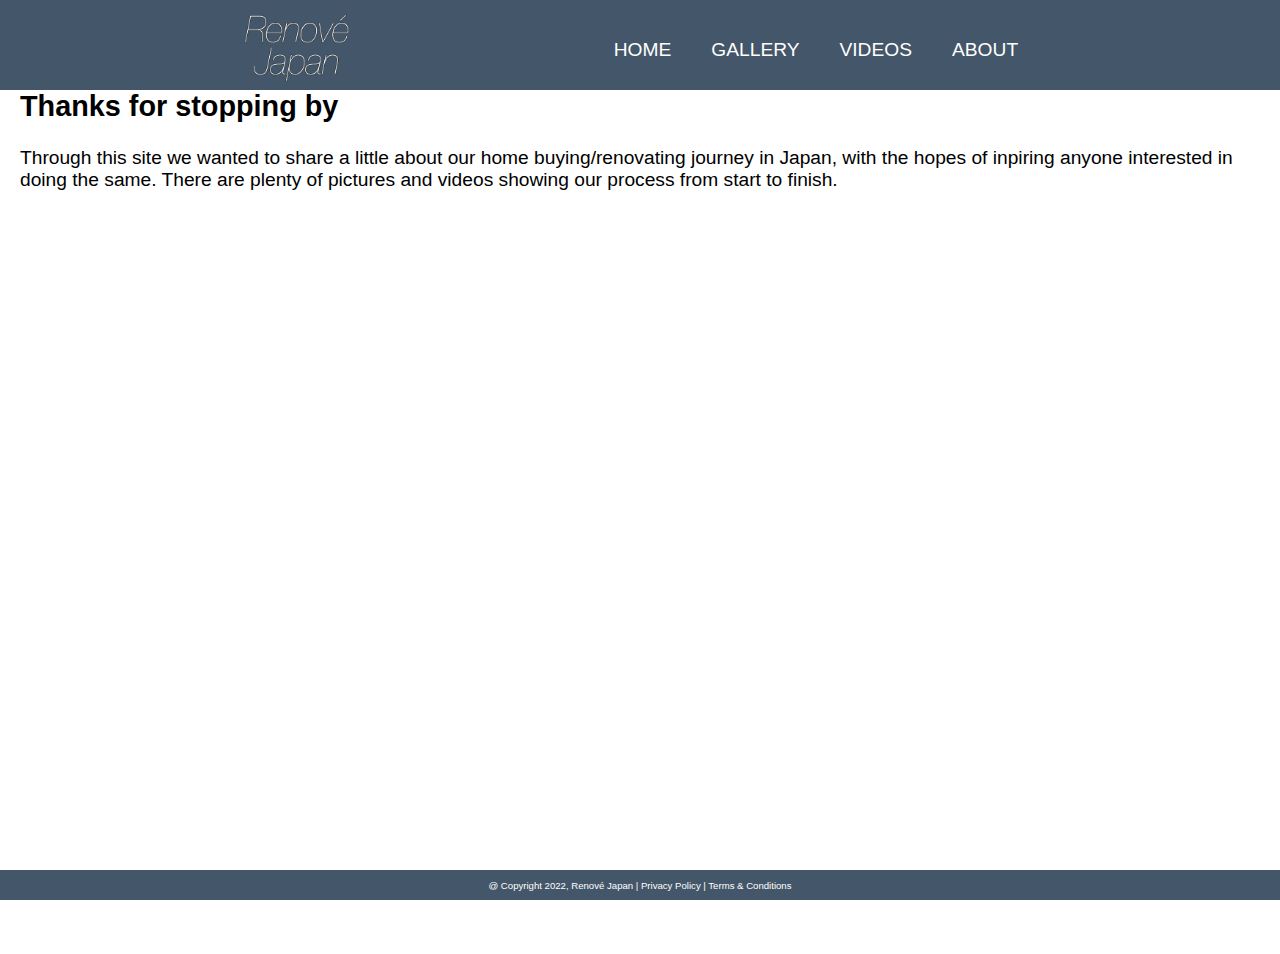
<file: pages/about.html>
<!DOCTYPE html>
<html lang="en">
    <head>
        <meta charset="UTF-8">
        <meta name="viewport" content="width=device-width, initial-scale=1.0">
        <meta http-equiv="X-UA-Compatible" content="ie=edge">
        <link rel="stylesheet" href="../CSS/styles.css">
        <link >
        <title>Renové Japan</title>
    </head>
    <body>
        <header id="header">
            <a href="../index.html"><img id="header-img" class="" src="../IMGs/RJ_Logo.png" alt="Renove Japan"></a>
            <input class="side-menu" type="checkbox" id="side-menu"/>
            <label class="hamb" for="side-menu"><span class="hamb-line"></span></label>
            <nav class="nav">
                <ul class="menu">
                    <a href="../index.html"><li class="menu-item">Home</li></a>
                    <a href="gallery.html"><li class="menu-item">Gallery</li></a>
                    <a href="videos.html"><li class="menu-item">Videos</li></a>
                    <a href="#"><li class="menu-item">About</li></a>
                </ul>
            </nav>
        </header>
        <main>
            <div id="about-section-wrapper">
                <h2>Thanks for stopping by</h2>
                <p>Through this site we wanted to share a little about our home buying/renovating journey in Japan, with the hopes of inpiring anyone interested in doing the same. There are plenty of pictures and videos showing our process from start to finish. </p>
                <p></p>
            </div>
        </main>
            <footer>
                <div id="footer">
                    <p>@ Copyright 2022, Renové Japan | 
                        <span><a href="./privacy-policy-and-terms.html">Privacy Policy | Terms & Conditions</a></span></p> 
                </div>
            </footer>
        <script src="../JS/script.js"></script>
    </body>
    
</html>
</file>
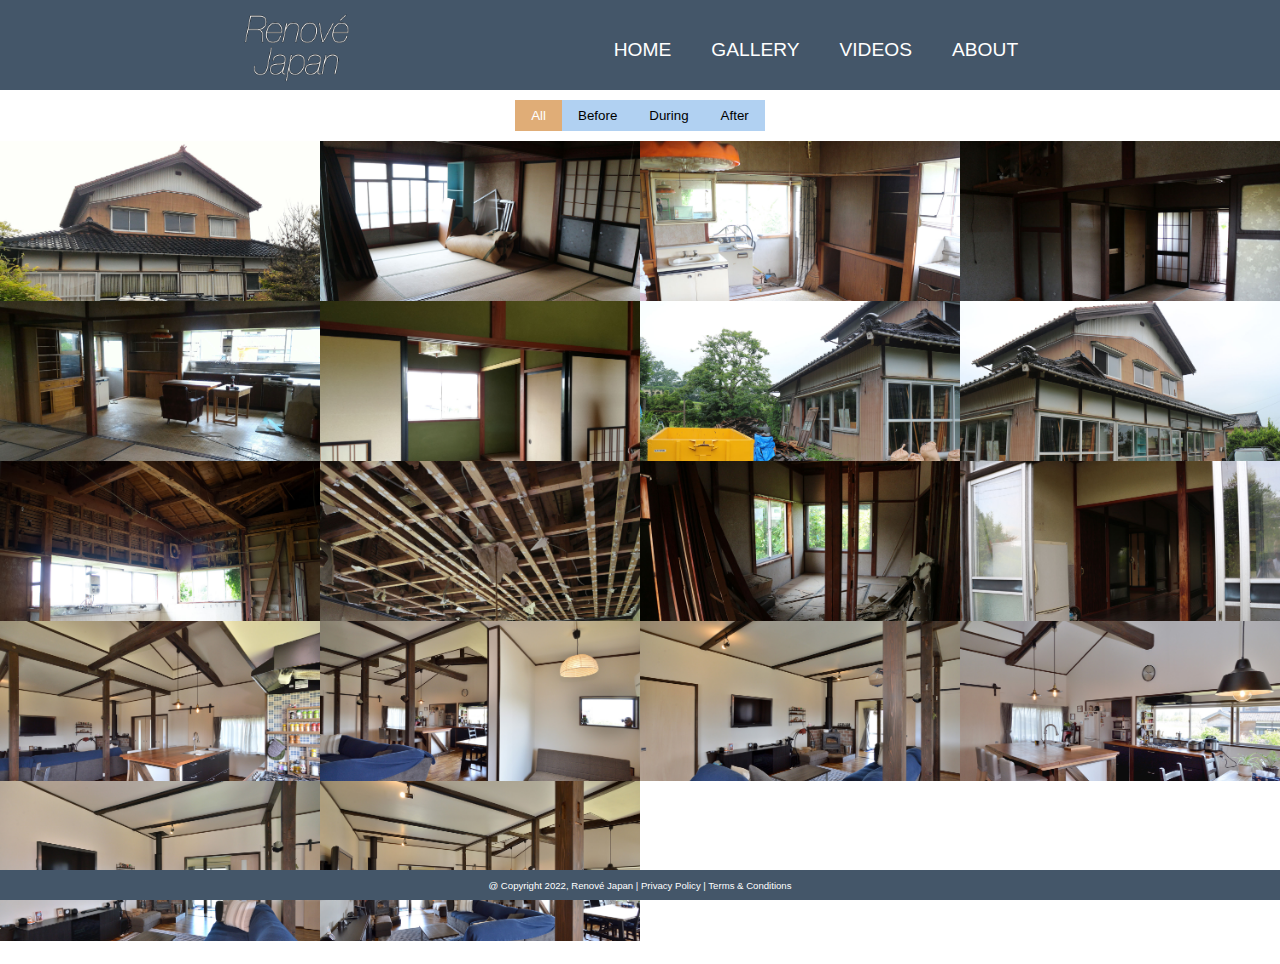
<file: pages/gallery.html>
<!DOCTYPE html>
<html lang="en">
    <head>
        <meta charset="UTF-8">
        <meta name="viewport" content="width=device-width, initial-scale=1.0">
        <meta http-equiv="X-UA-Compatible" content="ie=edge">
        <link rel="stylesheet" href="../CSS/styles.css">
        <link >
        <title>Renové Japan</title>
    </head>
    <body>
        <header id="header">
            <a href="../index.html"><img id="header-img" class="" src="../IMGs/RJ_Logo.png" alt="Renove Japan"></a>
            <input class="side-menu" type="checkbox" id="side-menu"/>
            <label class="hamb" for="side-menu"><span class="hamb-line"></span></label>
            <nav class="nav">
                <ul class="menu">
                    <a href="../index.html"><li class="menu-item">Home</li></a>
                    <a href="#"><li class="menu-item">Gallery</li></a>
                    <a href="videos.html"><li class="menu-item">Videos</li></a>
                    <a href="about.html"><li class="menu-item">About</li></a>
                </ul>
            </nav>
        </header>
        <main>
            <!-- Portfolio Gallery Buttons -->
            <div id="myBtnContainerWrapper">
                <div id="myBtnContainer">
                    <button class="btn active" onclick="filterSelection('all')">All</button>
                    <button class="btn" onclick="filterSelection('before')">Before</button>
                    <button class="btn" onclick="filterSelection('during')">During</button>
                    <button class="btn" onclick="filterSelection('after')">After</button>
                </div>
            </div>
              <!-- Portfolio Gallery -->
            <div class="row">
                <div class="column before">
                    <div class="content">
                        <img src="../IMGs/rj-horiz-before_0022_Before-Front3.jpg" onclick="openModal();currentSlide(1)" alt="before" style="width:100%">
                        
                    </div>
                </div>
                <div class="column before">
                    <div class="content">
                        <img src="../IMGs/rj-horiz-before_0000.jpg" onclick="openModal();currentSlide(2)" alt="before" style="width:100%">
                        
                    </div>
                </div>
                <div class="column before">
                    <div class="content">
                        <img src="../IMGs/rj-horiz-before_0020_Before-Kitchen.jpg" onclick="openModal();currentSlide(3)" alt="before" style="width:100%">
                        
                    </div>
                </div>
                
                <div class="column before">
                    <div class="content">
                            <img src="../IMGs/rj-horiz-before_0019_Before-Living.jpg" onclick="openModal();currentSlide(4)" alt="before" style="width:100%">
                        
                    </div>
                </div>
                <div class="column before">
                    <div class="content">
                        <img src="../IMGs/rj-horiz-before_0007_P_20170709_132927.jpg" onclick="openModal();currentSlide(5)" alt="before" style="width:100%">
                        
                    </div>
                </div>
                <div class="column before">
                    <div class="content">
                        <img src="../IMGs/rj-horiz-before_0021_Before-GuestBed2.jpg" onclick="openModal();currentSlide(6)" alt="before" style="width:100%">
                        
                    </div>
                </div>
            
                <div class="column during">
                    <div class="content">
                        <img src="../IMGs/rj-horiz-during_0001_IMG_4604.jpg" onclick="openModal();currentSlide(7)" alt="during" style="width:100%">
                        
                    </div>
                </div>
                <div class="column during">
                    <div class="content">
                        <img src="../IMGs/rj-horiz-during_0002_IMG_4603.jpg" onclick="openModal();currentSlide(8)" alt="during" style="width:100%">
                        
                    </div>
                </div>
                <div class="column during">
                    <div class="content">
                        <img src="../IMGs/rj-horiz-during_0000_IMG_4606.jpg" onclick="openModal();currentSlide(9)" alt="during" style="width:100%">
                        
                    </div>
                </div>
                <div class="column during">
                    <div class="content">
                        <img src="../IMGs/rj-horiz-during_0012_IMG_4584.jpg" onclick="openModal();currentSlide(10)" alt="during" style="width:100%">
                        
                    </div>
                </div>
                <div class="column during">
                    <div class="content">
                        <img src="../IMGs/rj-horiz-during_0026_IMG_4548.jpg" onclick="openModal();currentSlide(11)" alt="during" style="width:100%">
                        
                    </div>
                </div>
                <div class="column during">
                    <div class="content">
                        <img src="../IMGs/rj-horiz-during_0031_IMG_4536.jpg" onclick="openModal();currentSlide(12)" alt="during" style="width:100%">
                    
                    </div>
                </div>
                
                <div class="column after">
                    <div class="content">
                        <img src="../IMGs/rj-horiz-after-002.jpg" onclick="openModal();currentSlide(13)" alt="after" style="width:100%">
                        
                    </div>
                </div>
                <div class="column after">
                    <div class="content">
                        <img src="../IMGs/rj-horiz-after-001.jpg" onclick="openModal();currentSlide(14)" alt="after" style="width:100%">
                        
                    </div>
                </div>
                <div class="column after">
                    <div class="content">
                        <img src="../IMGs/rj-horiz-after-003.jpg" onclick="openModal();currentSlide(15)" alt="after" style="width:100%">
                        
                    </div>
                </div>
            
                <div class="column after">
                    <div class="content">
                        <img src="../IMGs/rj-horiz-after-005.jpg" onclick="openModal();currentSlide(16)" alt="after" style="width:100%">
                    
                    </div>
                </div>
                <div class="column after">
                    <div class="content">
                        <img src="../IMGs/rj-horiz-after-004.jpg" onclick="openModal();currentSlide(17)" alt="after" style="width:100%">
                    
                    </div>
                </div>
                <div class="column after">
                    <div class="content">
                        <img src="../IMGs/rj-horiz-after-010.jpg" onclick="openModal();currentSlide(18)" alt="after" style="width:100%">
                    
                    </div>
                </div>
            </div>
            <!-- END GRID -->
            <div id="myModal" class="modal">
                <span class="close cursor" onclick="closeModal()">&times;</span>
                <div class="modal-content">
                    <div class="mySlides">
                        <img src="../IMGs/rj-horiz-before_0022_Before-Front3.jpg">
                    </div>
                    <div class="mySlides">
                        <img src="../IMGs/rj-horiz-before_0000.jpg">
                    </div>
                    <div class="mySlides">
                        <img src="../IMGs/rj-horiz-before_0020_Before-Kitchen.jpg">
                    </div>
                    <div class="mySlides">
                        <img src="../IMGs/rj-horiz-before_0019_Before-Living.jpg">
                    </div>
                    <div class="mySlides">
                        <img src="../IMGs/rj-horiz-before_0007_P_20170709_132927.jpg">
                    </div>
                    <div class="mySlides">
                        <img src="../IMGs/rj-horiz-before_0021_Before-GuestBed2.jpg">
                    </div>
                    <div class="mySlides">
                        <img src="../IMGs/rj-horiz-during_0001_IMG_4604.jpg">
                    </div>
                    <div class="mySlides">
                        <img src="../IMGs/rj-horiz-during_0002_IMG_4603.jpg">
                    </div>
                    <div class="mySlides">
                        <img src="../IMGs/rj-horiz-during_0000_IMG_4606.jpg">
                    </div>
                    <div class="mySlides">
                        <img src="../IMGs/rj-horiz-during_0012_IMG_4584.jpg">
                    </div>
                    <div class="mySlides">
                        <img src="../IMGs/rj-horiz-during_0026_IMG_4548.jpg">
                    </div>
                    <div class="mySlides">
                        <img src="../IMGs/rj-horiz-during_0031_IMG_4536.jpg">
                    </div>
                    <div class="mySlides">
                        <img src="../IMGs/rj-horiz-after-002.jpg">
                    </div>
                    <div class="mySlides">
                        <img src="../IMGs/rj-horiz-after-001.jpg">
                    </div>
                    <div class="mySlides">
                        <img src="../IMGs/rj-horiz-after-003.jpg">
                    </div>
                    <div class="mySlides">
                        <img src="../IMGs/rj-horiz-after-005.jpg">
                    </div>
                    <div class="mySlides">
                        <img src="../IMGs/rj-horiz-after-004.jpg">
                    </div>
                    <div class="mySlides">
                        <img src="../IMGs/rj-horiz-after-010.jpg">
                    </div>
                    <a class="prev" onclick="plusSlides(-1)">&#10094;</a>
                    <a class="next" onclick="plusSlides(1)">&#10095;</a>
                </div>
            </div>
        </main>
            <footer>
                <div id="footer">
                    <p>@ Copyright 2022, Renové Japan | 
                        <span><a href="./privacy-policy-and-terms.html">Privacy Policy | Terms & Conditions</a></span></p> 
                    </div>
                </footer>
        <script src="../JS/script.js"></script>
    </body>
</html>
</file>
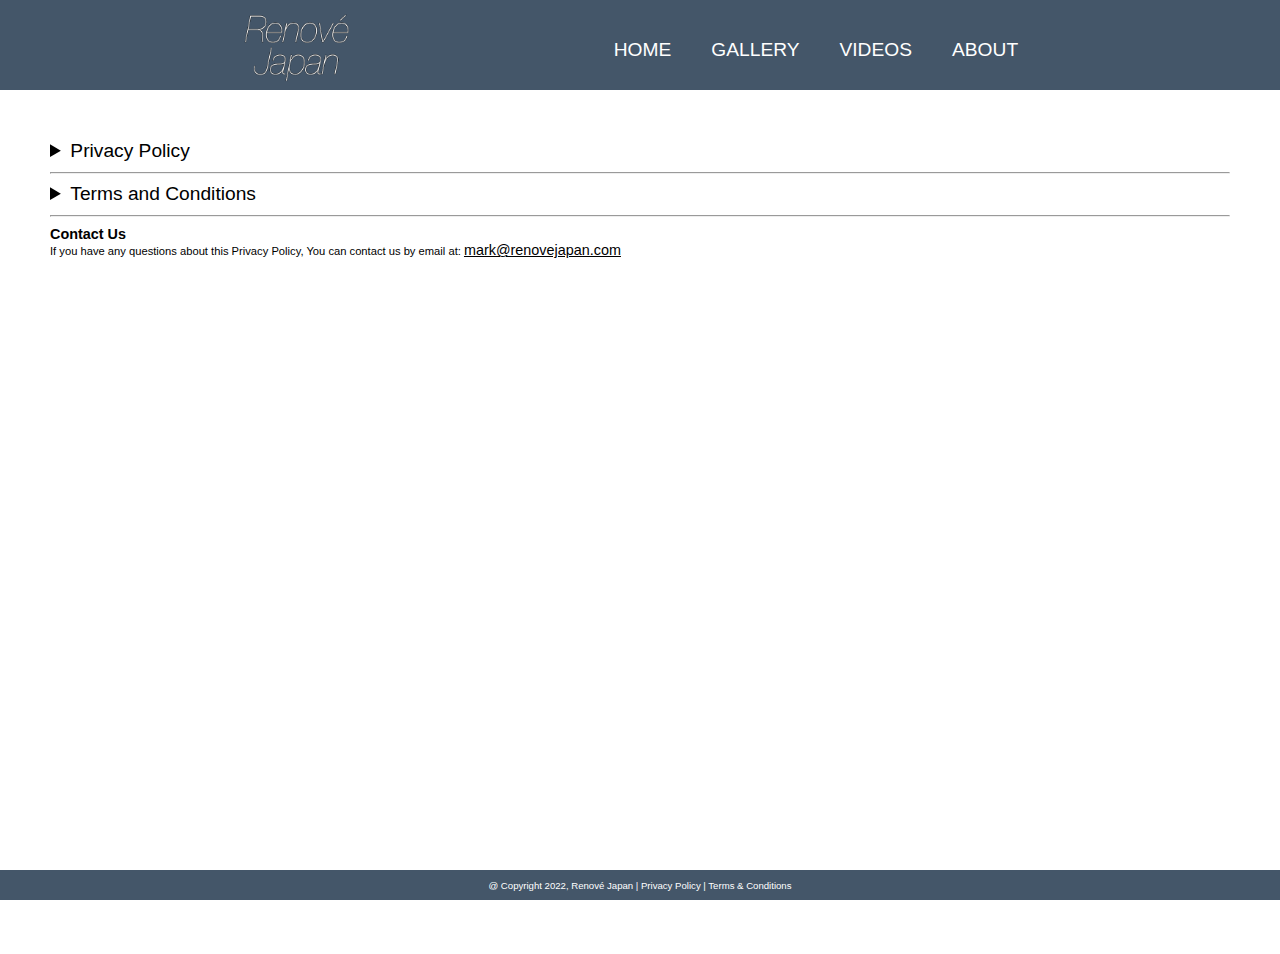
<file: pages/privacy-policy-and-terms.html>
<!DOCTYPE html>
<html lang="en">
    <head>
        <meta charset="UTF-8">
        <meta name="viewport" content="width=device-width, initial-scale=1.0">
        <meta http-equiv="X-UA-Compatible" content="ie=edge">
        <link rel="stylesheet" href="../CSS/styles.css">
        <link >
        <title>Renové Japan</title>
    </head>
    <body>
        <header id="header">
            <a href="../index.html"><img id="header-img" class="" src="../IMGs/RJ_Logo.png" alt="Renove Japan"></a>
            <input class="side-menu" type="checkbox" id="side-menu"/>
            <label class="hamb" for="side-menu"><span class="hamb-line"></span></label>
            <nav class="nav">
                <ul class="menu">
                    <a href="../index.html"><li class="menu-item">Home</li></a>
                    <a href="gallery.html"><li class="menu-item">Gallery</li></a>
                    <a href="videos.html"><li class="menu-item">Videos</li></a>
                    <a href="#"><li class="menu-item">About</li></a>
                </ul>
            </nav>
        </header>
        <main>
            <div class="privacy-terms">
                <details>
                    <summary>Privacy Policy</summary>
                    <p>Last updated: September 30, 2022</p>
                    <p>This Privacy Policy describes Our policies and procedures on the collection, use and disclosure of Your information when You use the Service and tells You about Your privacy rights and how the law protects You.</p>
                    <p>We use Your Personal data to provide and improve the Service. By using the Service, You agree to the collection and use of information in accordance with this Privacy Policy.
                    <h1>Interpretation and Definitions</h1>
                    <h2>Interpretation</h2>
                    <p>The words of which the initial letter is capitalized have meanings defined under the following conditions. The following definitions shall have the same meaning regardless of whether they appear in singular or in plural.</p>
                    <h2>Definitions</h2>
                    <p>For the purposes of this Privacy Policy:</p>
                    <ul>
                    <li>
                    <p><strong>Account</strong> means a unique account created for You to access our Service or parts of our Service.</p>
                    </li>
                    <li>
                    <p><strong>Company</strong> (referred to as either &quot;the Company&quot;, &quot;We&quot;, &quot;Us&quot; or &quot;Our&quot; in this Agreement) refers to Renové Japan.</p>
                    </li>
                    <li>
                    <p><strong>Cookies</strong> are small files that are placed on Your computer, mobile device or any other device by a website, containing the details of Your browsing history on that website among its many uses.</p>
                    </li>
                    <li>
                    <p><strong>Country</strong> refers to: Japan</p>
                    </li>
                    <li>
                    <p><strong>Device</strong> means any device that can access the Service such as a computer, a cellphone or a digital tablet.</p>
                    </li>
                    <li>
                    <p><strong>Personal Data</strong> is any information that relates to an identified or identifiable individual.</p>
                    </li>
                    <li>
                    <p><strong>Service</strong> refers to the Website.</p>
                    </li>
                    <li>
                    <p><strong>Service Provider</strong> means any natural or legal person who processes the data on behalf of the Company. It refers to third-party companies or individuals employed by the Company to facilitate the Service, to provide the Service on behalf of the Company, to perform services related to the Service or to assist the Company in analyzing how the Service is used.</p>
                    </li>
                    <li>
                    <p><strong>Usage Data</strong> refers to data collected automatically, either generated by the use of the Service or from the Service infrastructure itself (for example, the duration of a page visit).</p>
                    </li>
                    <li>
                    <p><strong>Website</strong> refers to Renové Japan, accessible from <a href="https://www.renovejapan.com" rel="external nofollow noopener" target="_blank">https://www.renovejapan.com</a></p>
                    </li>
                    <li>
                    <p><strong>You</strong> means the individual accessing or using the Service, or the company, or other legal entity on behalf of which such individual is accessing or using the Service, as applicable.</p>
                    </li>
                    </ul>
                    <h1>Collecting and Using Your Personal Data</h1>
                    <h2>Types of Data Collected</h2>
                    <h3>Personal Data</h3>
                    <p>While using Our Service, We may ask You to provide Us with certain personally identifiable information that can be used to contact or identify You. Personally identifiable information may include, but is not limited to:</p>
                    <ul>
                    <li>Usage Data</li>
                    </ul>
                    <h3>Usage Data</h3>
                    <p>Usage Data is collected automatically when using the Service.</p>
                    <p>Usage Data may include information such as Your Device's Internet Protocol address (e.g. IP address), browser type, browser version, the pages of our Service that You visit, the time and date of Your visit, the time spent on those pages, unique device identifiers and other diagnostic data.</p>
                    <p>When You access the Service by or through a mobile device, We may collect certain information automatically, including, but not limited to, the type of mobile device You use, Your mobile device unique ID, the IP address of Your mobile device, Your mobile operating system, the type of mobile Internet browser You use, unique device identifiers and other diagnostic data.</p>
                    <p>We may also collect information that Your browser sends whenever You visit our Service or when You access the Service by or through a mobile device.</p>
                    <h3>Tracking Technologies and Cookies</h3>
                    <p>We use Cookies and similar tracking technologies to track the activity on Our Service and store certain information. Tracking technologies used are beacons, tags, and scripts to collect and track information and to improve and analyze Our Service. The technologies We use may include:</p>
                    <ul>
                    <li><strong>Cookies or Browser Cookies.</strong> A cookie is a small file placed on Your Device. You can instruct Your browser to refuse all Cookies or to indicate when a Cookie is being sent. However, if You do not accept Cookies, You may not be able to use some parts of our Service. Unless you have adjusted Your browser setting so that it will refuse Cookies, our Service may use Cookies.</li>
                    <li><strong>Web Beacons.</strong> Certain sections of our Service and our emails may contain small electronic files known as web beacons (also referred to as clear gifs, pixel tags, and single-pixel gifs) that permit the Company, for example, to count users who have visited those pages or opened an email and for other related website statistics (for example, recording the popularity of a certain section and verifying system and server integrity).</li>
                    </ul>
                    <p>Cookies can be &quot;Persistent&quot; or &quot;Session&quot; Cookies. Persistent Cookies remain on Your personal computer or mobile device when You go offline, while Session Cookies are deleted as soon as You close Your web browser. Learn more about cookies on the <a href="https://www.privacypolicies.com/blog/privacy-policy-template/#Use_Of_Cookies_Log_Files_And_Tracking" target="_blank">Privacy Policies website</a> article.</p>
                    <p>We use both Session and Persistent Cookies for the purposes set out below:</p>
                    <ul>
                    <li>
                    <p><strong>Necessary / Essential Cookies</strong></p>
                    <p>Type: Session Cookies</p>
                    <p>Administered by: Us</p>
                    <p>Purpose: These Cookies are essential to provide You with services available through the Website and to enable You to use some of its features. They help to authenticate users and prevent fraudulent use of user accounts. Without these Cookies, the services that You have asked for cannot be provided, and We only use these Cookies to provide You with those services.</p>
                    </li>
                    <li>
                    <p><strong>Cookies Policy / Notice Acceptance Cookies</strong></p>
                    <p>Type: Persistent Cookies</p>
                    <p>Administered by: Us</p>
                    <p>Purpose: These Cookies identify if users have accepted the use of cookies on the Website.</p>
                    </li>
                    <li>
                    <p><strong>Functionality Cookies</strong></p>
                    <p>Type: Persistent Cookies</p>
                    <p>Administered by: Us</p>
                    <p>Purpose: These Cookies allow us to remember choices You make when You use the Website, such as remembering your login details or language preference. The purpose of these Cookies is to provide You with a more personal experience and to avoid You having to re-enter your preferences every time You use the Website.</p>
                    </li>
                    </ul>
                    <p>For more information about the cookies we use and your choices regarding cookies, please visit our Cookies Policy or the Cookies section of our Privacy Policy.</p>
                    <h2>Use of Your Personal Data</h2>
                    <p>The Company may use Personal Data for the following purposes:</p>
                    <ul>
                    <li>
                    <p><strong>To provide and maintain our Service</strong>, including to monitor the usage of our Service.</p>
                    </li>
                    <li>
                    <p><strong>To manage Your Account:</strong> to manage Your registration as a user of the Service. The Personal Data You provide can give You access to different functionalities of the Service that are available to You as a registered user.</p>
                    </li>
                    <li>
                    <p><strong>For the performance of a contract:</strong> the development, compliance and undertaking of the purchase contract for the products, items or services You have purchased or of any other contract with Us through the Service.</p>
                    </li>
                    <li>
                    <p><strong>To contact You:</strong> To contact You by email, telephone calls, SMS, or other equivalent forms of electronic communication, such as a mobile application's push notifications regarding updates or informative communications related to the functionalities, products or contracted services, including the security updates, when necessary or reasonable for their implementation.</p>
                    </li>
                    <li>
                    <p><strong>To provide You</strong> with news, special offers and general information about other goods, services and events which we offer that are similar to those that you have already purchased or enquired about unless You have opted not to receive such information.</p>
                    </li>
                    <li>
                    <p><strong>To manage Your requests:</strong> To attend and manage Your requests to Us.</p>
                    </li>
                    <li>
                    <p><strong>For business transfers:</strong> We may use Your information to evaluate or conduct a merger, divestiture, restructuring, reorganization, dissolution, or other sale or transfer of some or all of Our assets, whether as a going concern or as part of bankruptcy, liquidation, or similar proceeding, in which Personal Data held by Us about our Service users is among the assets transferred.</p>
                    </li>
                    <li>
                    <p><strong>For other purposes</strong>: We may use Your information for other purposes, such as data analysis, identifying usage trends, determining the effectiveness of our promotional campaigns and to evaluate and improve our Service, products, services, marketing and your experience.</p>
                    </li>
                    </ul>
                    <p>We may share Your personal information in the following situations:</p>
                    <ul>
                    <li><strong>With Service Providers:</strong> We may share Your personal information with Service Providers to monitor and analyze the use of our Service, to contact You.</li>
                    <li><strong>For business transfers:</strong> We may share or transfer Your personal information in connection with, or during negotiations of, any merger, sale of Company assets, financing, or acquisition of all or a portion of Our business to another company.</li>
                    <li><strong>With Affiliates:</strong> We may share Your information with Our affiliates, in which case we will require those affiliates to honor this Privacy Policy. Affiliates include Our parent company and any other subsidiaries, joint venture partners or other companies that We control or that are under common control with Us.</li>
                    <li><strong>With business partners:</strong> We may share Your information with Our business partners to offer You certain products, services or promotions.</li>
                    <li><strong>With other users:</strong> when You share personal information or otherwise interact in the public areas with other users, such information may be viewed by all users and may be publicly distributed outside.</li>
                    <li><strong>With Your consent</strong>: We may disclose Your personal information for any other purpose with Your consent.</li>
                    </ul>
                    <h2>Retention of Your Personal Data</h2>
                    <p>The Company will retain Your Personal Data only for as long as is necessary for the purposes set out in this Privacy Policy. We will retain and use Your Personal Data to the extent necessary to comply with our legal obligations (for example, if we are required to retain your data to comply with applicable laws), resolve disputes, and enforce our legal agreements and policies.</p>
                    <p>The Company will also retain Usage Data for internal analysis purposes. Usage Data is generally retained for a shorter period of time, except when this data is used to strengthen the security or to improve the functionality of Our Service, or We are legally obligated to retain this data for longer time periods.</p>
                    <h2>Transfer of Your Personal Data</h2>
                    <p>Your information, including Personal Data, is processed at the Company's operating offices and in any other places where the parties involved in the processing are located. It means that this information may be transferred to — and maintained on — computers located outside of Your state, province, country or other governmental jurisdiction where the data protection laws may differ than those from Your jurisdiction.</p>
                    <p>Your consent to this Privacy Policy followed by Your submission of such information represents Your agreement to that transfer.</p>
                    <p>The Company will take all steps reasonably necessary to ensure that Your data is treated securely and in accordance with this Privacy Policy and no transfer of Your Personal Data will take place to an organization or a country unless there are adequate controls in place including the security of Your data and other personal information.</p>
                    <h2>Delete Your Personal Data</h2>
                    <p>You have the right to delete or request that We assist in deleting the Personal Data that We have collected about You.</p>
                    <p>Our Service may give You the ability to delete certain information about You from within the Service.</p>
                    <p>You may update, amend, or delete Your information at any time by signing in to Your Account, if you have one, and visiting the account settings section that allows you to manage Your personal information. You may also contact Us to request access to, correct, or delete any personal information that You have provided to Us.</p>
                    <p>Please note, however, that We may need to retain certain information when we have a legal obligation or lawful basis to do so.</p>
                    <h2>Disclosure of Your Personal Data</h2>
                    <h3>Business Transactions</h3>
                    <p>If the Company is involved in a merger, acquisition or asset sale, Your Personal Data may be transferred. We will provide notice before Your Personal Data is transferred and becomes subject to a different Privacy Policy.</p>
                    <h3>Law enforcement</h3>
                    <p>Under certain circumstances, the Company may be required to disclose Your Personal Data if required to do so by law or in response to valid requests by public authorities (e.g. a court or a government agency).</p>
                    <h3>Other legal requirements</h3>
                    <p>The Company may disclose Your Personal Data in the good faith belief that such action is necessary to:</p>
                    <ul>
                    <li>Comply with a legal obligation</li>
                    <li>Protect and defend the rights or property of the Company</li>
                    <li>Prevent or investigate possible wrongdoing in connection with the Service</li>
                    <li>Protect the personal safety of Users of the Service or the public</li>
                    <li>Protect against legal liability</li>
                    </ul>
                    <h2>Security of Your Personal Data</h2>
                    <p>The security of Your Personal Data is important to Us, but remember that no method of transmission over the Internet, or method of electronic storage is 100% secure. While We strive to use commercially acceptable means to protect Your Personal Data, We cannot guarantee its absolute security.</p>
                    <h1>Children's Privacy</h1>
                    <p>Our Service does not address anyone under the age of 13. We do not knowingly collect personally identifiable information from anyone under the age of 13. If You are a parent or guardian and You are aware that Your child has provided Us with Personal Data, please contact Us. If We become aware that We have collected Personal Data from anyone under the age of 13 without verification of parental consent, We take steps to remove that information from Our servers.</p>
                    <p>If We need to rely on consent as a legal basis for processing Your information and Your country requires consent from a parent, We may require Your parent's consent before We collect and use that information.</p>
                    <h1>Links to Other Websites</h1>
                    <p>Our Service may contain links to other websites that are not operated by Us. If You click on a third party link, You will be directed to that third party's site. We strongly advise You to review the Privacy Policy of every site You visit.</p>
                    <p>We have no control over and assume no responsibility for the content, privacy policies or practices of any third party sites or services.</p>
                    <h1>Changes to this Privacy Policy</h1>
                    <p>We may update Our Privacy Policy from time to time. We will notify You of any changes by posting the new Privacy Policy on this page.</p>
                    <p>We will let You know via email and/or a prominent notice on Our Service, prior to the change becoming effective and update the &quot;Last updated&quot; date at the top of this Privacy Policy.</p>
                    <p>You are advised to review this Privacy Policy periodically for any changes. Changes to this Privacy Policy are effective when they are posted on this page.</p>
                </details>
                <hr>
                <details>
                    <summary>Terms and Conditions</summary>
                    <p>Last updated: September 30, 2022</p>
                    <p>Please read these terms and conditions carefully before using Our Service.</p>
                    <h1>Interpretation and Definitions</h1>
                    <h2>Interpretation</h2>
                    <p>The words of which the initial letter is capitalized have meanings defined under the following conditions. The following definitions shall have the same meaning regardless of whether they appear in singular or in plural.</p>
                    <h2>Definitions</h2>
                    <p>For the purposes of these Terms and Conditions:</p>
                    <ul>
                    <li>
                    <p><strong>Affiliate</strong> means an entity that controls, is controlled by or is under common control with a party, where &quot;control&quot; means ownership of 50% or more of the shares, equity interest or other securities entitled to vote for election of directors or other managing authority.</p>
                    </li>
                    <li>
                    <p><strong>Country</strong> refers to: Japan</p>
                    </li>
                    <li>
                    <p><strong>Company</strong> (referred to as either &quot;the Company&quot;, &quot;We&quot;, &quot;Us&quot; or &quot;Our&quot; in this Agreement) refers to Renové Japan.</p>
                    </li>
                    <li>
                    <p><strong>Device</strong> means any device that can access the Service such as a computer, a cellphone or a digital tablet.</p>
                    </li>
                    <li>
                    <p><strong>Service</strong> refers to the Website.</p>
                    </li>
                    <li>
                    <p><strong>Terms and Conditions</strong> (also referred as &quot;Terms&quot;) mean these Terms and Conditions that form the entire agreement between You and the Company regarding the use of the Service. This Terms and Conditions agreement has been created with the help of the <a href="https://www.privacypolicies.com/terms-conditions-generator/" target="_blank">Terms and Conditions Generator</a>.</p>
                    </li>
                    <li>
                    <p><strong>Third-party Social Media Service</strong> means any services or content (including data, information, products or services) provided by a third-party that may be displayed, included or made available by the Service.</p>
                    </li>
                    <li>
                    <p><strong>Website</strong> refers to Renové Japan, accessible from <a href="https://www.renovejapan.com" rel="external nofollow noopener" target="_blank">https://www.renovejapan.com</a></p>
                    </li>
                    <li>
                    <p><strong>You</strong> means the individual accessing or using the Service, or the company, or other legal entity on behalf of which such individual is accessing or using the Service, as applicable.</p>
                    </li>
                    </ul>
                    <h1>Acknowledgment</h1>
                    <p>These are the Terms and Conditions governing the use of this Service and the agreement that operates between You and the Company. These Terms and Conditions set out the rights and obligations of all users regarding the use of the Service.</p>
                    <p>Your access to and use of the Service is conditioned on Your acceptance of and compliance with these Terms and Conditions. These Terms and Conditions apply to all visitors, users and others who access or use the Service.</p>
                    <p>By accessing or using the Service You agree to be bound by these Terms and Conditions. If You disagree with any part of these Terms and Conditions then You may not access the Service.</p>
                    <p>You represent that you are over the age of 18. The Company does not permit those under 18 to use the Service.</p>
                    <p>Your access to and use of the Service is also conditioned on Your acceptance of and compliance with the Privacy Policy of the Company. Our Privacy Policy describes Our policies and procedures on the collection, use and disclosure of Your personal information when You use the Application or the Website and tells You about Your privacy rights and how the law protects You. Please read Our Privacy Policy carefully before using Our Service.</p>
                    <h1>Links to Other Websites</h1>
                    <p>Our Service may contain links to third-party web sites or services that are not owned or controlled by the Company.</p>
                    <p>The Company has no control over, and assumes no responsibility for, the content, privacy policies, or practices of any third party web sites or services. You further acknowledge and agree that the Company shall not be responsible or liable, directly or indirectly, for any damage or loss caused or alleged to be caused by or in connection with the use of or reliance on any such content, goods or services available on or through any such web sites or services.</p>
                    <p>We strongly advise You to read the terms and conditions and privacy policies of any third-party web sites or services that You visit.</p>
                    <h1>Termination</h1>
                    <p>We may terminate or suspend Your access immediately, without prior notice or liability, for any reason whatsoever, including without limitation if You breach these Terms and Conditions.</p>
                    <p>Upon termination, Your right to use the Service will cease immediately.</p>
                    <h1>Limitation of Liability</h1>
                    <p>Notwithstanding any damages that You might incur, the entire liability of the Company and any of its suppliers under any provision of this Terms and Your exclusive remedy for all of the foregoing shall be limited to the amount actually paid by You through the Service or 100 USD if You haven't purchased anything through the Service.</p>
                    <p>To the maximum extent permitted by applicable law, in no event shall the Company or its suppliers be liable for any special, incidental, indirect, or consequential damages whatsoever (including, but not limited to, damages for loss of profits, loss of data or other information, for business interruption, for personal injury, loss of privacy arising out of or in any way related to the use of or inability to use the Service, third-party software and/or third-party hardware used with the Service, or otherwise in connection with any provision of this Terms), even if the Company or any supplier has been advised of the possibility of such damages and even if the remedy fails of its essential purpose.</p>
                    <p>Some states do not allow the exclusion of implied warranties or limitation of liability for incidental or consequential damages, which means that some of the above limitations may not apply. In these states, each party's liability will be limited to the greatest extent permitted by law.</p>
                    <h1>&quot;AS IS&quot; and &quot;AS AVAILABLE&quot; Disclaimer</h1>
                    <p>The Service is provided to You &quot;AS IS&quot; and &quot;AS AVAILABLE&quot; and with all faults and defects without warranty of any kind. To the maximum extent permitted under applicable law, the Company, on its own behalf and on behalf of its Affiliates and its and their respective licensors and service providers, expressly disclaims all warranties, whether express, implied, statutory or otherwise, with respect to the Service, including all implied warranties of merchantability, fitness for a particular purpose, title and non-infringement, and warranties that may arise out of course of dealing, course of performance, usage or trade practice. Without limitation to the foregoing, the Company provides no warranty or undertaking, and makes no representation of any kind that the Service will meet Your requirements, achieve any intended results, be compatible or work with any other software, applications, systems or services, operate without interruption, meet any performance or reliability standards or be error free or that any errors or defects can or will be corrected.</p>
                    <p>Without limiting the foregoing, neither the Company nor any of the company's provider makes any representation or warranty of any kind, express or implied: (i) as to the operation or availability of the Service, or the information, content, and materials or products included thereon; (ii) that the Service will be uninterrupted or error-free; (iii) as to the accuracy, reliability, or currency of any information or content provided through the Service; or (iv) that the Service, its servers, the content, or e-mails sent from or on behalf of the Company are free of viruses, scripts, trojan horses, worms, malware, timebombs or other harmful components.</p>
                    <p>Some jurisdictions do not allow the exclusion of certain types of warranties or limitations on applicable statutory rights of a consumer, so some or all of the above exclusions and limitations may not apply to You. But in such a case the exclusions and limitations set forth in this section shall be applied to the greatest extent enforceable under applicable law.</p>
                    <h1>Governing Law</h1>
                    <p>The laws of the Country, excluding its conflicts of law rules, shall govern this Terms and Your use of the Service. Your use of the Application may also be subject to other local, state, national, or international laws.</p>
                    <h1>Disputes Resolution</h1>
                    <p>If You have any concern or dispute about the Service, You agree to first try to resolve the dispute informally by contacting the Company.</p>
                    <h1>For European Union (EU) Users</h1>
                    <p>If You are a European Union consumer, you will benefit from any mandatory provisions of the law of the country in which you are resident in.</p>
                    <h1>United States Legal Compliance</h1>
                    <p>You represent and warrant that (i) You are not located in a country that is subject to the United States government embargo, or that has been designated by the United States government as a &quot;terrorist supporting&quot; country, and (ii) You are not listed on any United States government list of prohibited or restricted parties.</p>
                    <h1>Severability and Waiver</h1>
                    <h2>Severability</h2>
                    <p>If any provision of these Terms is held to be unenforceable or invalid, such provision will be changed and interpreted to accomplish the objectives of such provision to the greatest extent possible under applicable law and the remaining provisions will continue in full force and effect.</p>
                    <h2>Waiver</h2>
                    <p>Except as provided herein, the failure to exercise a right or to require performance of an obligation under these Terms shall not effect a party's ability to exercise such right or require such performance at any time thereafter nor shall the waiver of a breach constitute a waiver of any subsequent breach.</p>
                    <h1>Translation Interpretation</h1>
                    <p>These Terms and Conditions may have been translated if We have made them available to You on our Service.
                    You agree that the original English text shall prevail in the case of a dispute.</p>
                    <h1>Changes to These Terms and Conditions</h1>
                    <p>We reserve the right, at Our sole discretion, to modify or replace these Terms at any time. If a revision is material We will make reasonable efforts to provide at least 30 days' notice prior to any new terms taking effect. What constitutes a material change will be determined at Our sole discretion.</p>
                    <p>By continuing to access or use Our Service after those revisions become effective, You agree to be bound by the revised terms. If You do not agree to the new terms, in whole or in part, please stop using the website and the Service.</p>
                </details>
                <hr>
                <h1>Contact Us</h1>
                <p>If you have any questions about this Privacy Policy, You can contact us by email at: <a href="mark@renovejapan.com">mark@renovejapan.com</a>
            </div>
        </main>
            <footer>
                <div id="footer">
                    <p>@ Copyright 2022, Renové Japan | 
                        <span><a href="./privacy-policy-and-terms.html">Privacy Policy | Terms & Conditions</a></span></p> 
                    </div>
                </footer>
        <script src="../JS/script.js"></script>
    </body>
</html>
</file>
<file: CSS/styles.css>
html {
	scroll-behavior: smooth;
}

body {
    width: auto;
    margin:0;
    font-size: 1.2rem;
    font-family:'Franklin Gothic Medium', 'Arial Narrow', Arial, sans-serif;
}

/* Sets height to viewport */
body, html, main{
    height: 96vh;
}

/* Pushes down content to bottom of header */
main {
    margin-top:90px;
}

.section-desc {
    color: #b1d1f2;
}

.section-heading-container {
    display: flex;
    flex-direction: column;
    align-items: center;
    justify-content: center;
}

.section-heading {
    margin:10px auto;
}

.btn-container {
    padding:0;
    display: flex;
    justify-content: center;
}

.btn-container a {
    margin:auto;
    text-decoration: none;
    text-align: center;
}

.section-btns {
    text-transform: uppercase;
    display: block;
    width: 100%;
    margin: 10px 0 0 -15px;
    padding: 10px 15px;
    font-size: 1.2rem;
    background-color: #6f8ba9;
    color:#fff;
    text-decoration: none;
}

.section-btns:hover,
.section-btns:active,
.section-btns:focus {
    color: #e0ad77;
    text-decoration: underline #fff;
    text-underline-offset: .1em
}

/* Header/Nav Layout */
#header {
    width: 100%;
    height: 90px;
    margin: 0;
    padding: 0;
    position: fixed;
    top: 0px;
    display: flex;
    justify-content: space-evenly;
    background-color: #445669;
    color: #FFF;
    transition: 0.2s;
    z-index: 1;
}

#header-img {
    width: 110px;
    height: 75px;
    margin: 10px 0;
    transition: 0.2s;
}

.nav{
    width: 100%;
    height: 90%;
    position: fixed;
    background-color: #445669;
    overflow: hidden;
    margin-top: 4em;
    margin-bottom: 0;
    max-height: 0;
    transition: max-height .5s ease-out;
    z-index: 1;
}

.menu a{
    color: white;
    text-decoration: none;
}

.menu-item {
    display: block;
    width:fit-content;
    text-align: center;
    margin-top: 20px;
    margin-bottom: 20px;
    margin-left: 20px;
    margin-right: 20px;
}

.menu-item:hover,
.menu-item:active,
.menu-item:focus {
    color: #e0ad77;
    box-shadow: 0px 1px 0px 0px #FFF;
 }

ul, li {
    list-style: none;
    padding: 0 1em;
    color: #fff;
    text-transform: uppercase;
}

.menu {
    display: block;
    padding: 0;
}

.hamb{
    cursor: pointer;
    display: flex;
    justify-content: flex-end;
    padding: 40px 20px;
}

.hamb-line {
    background:white;
    display: block;
    height: 2px;
    position: relative;
    width: 24px;

} 

.hamb-line::before,
.hamb-line::after{
    background: white;
    content: '';
    display: block;
    height: 100%;
    position: relative;
    transition: all .2s ease-out;
    width: 100%;
}
.hamb-line::before{
    top: 10px;
}
.hamb-line::after{
    top: -10px;
}

.side-menu {
    display: none;
} /* Hide checkbox */

/* Toggle menu icon */
.side-menu:checked ~ nav{
    max-height: 100%;
    margin-top: 4em;
}
.side-menu:checked ~ .hamb .hamb-line {
    background: transparent;
}
.side-menu:checked ~ .hamb .hamb-line::before {
    transform: rotate(-45deg);
    top:0;
}
.side-menu:checked ~ .hamb .hamb-line::after {
    transform: rotate(45deg);
    top:0;
}

.sticky {
    position: fixed;
    top: 0;
    width: 100%;
}
.sticky + main {
    padding-top: 100px;
}
/* Header/Nav Layout */

/* ---------------------------------------------------------- */

/* ----Homepage Layout---- */

/* Homepage Parallax Sections */
@keyframes animatedBackground {
    from {
      background-position: 0 50%;
    }
    to {
      background-position: 100% 50%;
    }
  }

.parallax1 {
    background: linear-gradient(rgba(32, 32, 32, 0.682), rgba(38, 36, 34, 0.843) ), url('../IMGs/rj-after-living.jpeg');
    height: 100%;
    background-attachment: fixed;
    background-position: center;
    background-repeat: no-repeat;
    background-size: cover;
    animation: animatedBackground 30s linear infinite alternate;
}

.parallax2 {
    background: linear-gradient(rgba(32, 32, 32, 0.682), rgba(38, 36, 34, 0.843) ), url('../IMGs/rj-after-kitchen.jpeg');
    height: 100%;
    background-attachment: fixed;
    background-position: center;
    background-repeat: no-repeat;
    background-size: cover;
    animation: animatedBackground 30s linear infinite alternate;
}

.parallax3 {
    background: linear-gradient(rgba(32, 32, 32, 0.682), rgba(38, 36, 34, 0.843) ), url('../IMGs/rj-after-bedroom.jpeg');
    height: 100%;
    background-attachment: fixed;
    background-position: center;
    background-repeat: no-repeat;
    background-size:cover;
    animation: animatedBackground 30s linear infinite alternate;
}

.parallax-section-flex {
    color: #fff;
    position:relative;
    top: 50%;
    left: 50%;
    transform: translate(-50%, -50%);
    padding-top: 0;
    margin-top: 0;
    z-index: 0;
}

#hero-content {
    text-align: center;
    text-transform: uppercase;
    width:80%;
}
/* /Homepage Parallax Sections */

/* Homepage section arrow links */
.section-arrow-links {
    display: flex;
    flex-direction: column;
    align-items: center;
    justify-content: center;
}

.arrow {
    border: solid #e0ad77;
    border-width: 0 3px 3px 0;
    display: inline-block;
    padding: 10px;
    transition: 1s;
}

.arrow:hover,
.arrow:active,
.arrow:focus {
    border: solid #6f8ba9;
    border-width: 0 3px 3px 0;
    display: inline-block;
    padding: 10px;
}
  
.down {
    transform: rotate(45deg);
    -webkit-transform: rotate(45deg);
}

#gallery-tease-section,
#video-tease-section {
    scroll-margin-top: 90px;
}

@keyframes arrow {
    from {
        transform: rotate(40deg);
        -webkit-transform: rotate(40deg);
    }
    to {
        transform: rotate(50deg);
        -webkit-transform: rotate(50deg);
    }
}

.down:hover {
    animation: arrow .5s linear infinite alternate;
}
/* /Homepage section arrow links */

/* Homepage grid layouts */
.main-grid-layout {
    display: grid;
    grid-template-columns: auto auto;
    grid-template-rows: auto auto;
    
}

.mobile-hidden {
    display: none;
}

.tablet-hidden {
    display: none;
}

.gallery-teaser-img-container,
.video-section-content {
    margin:0px;
    overflow: hidden;
}

.main-grid-layout-img-a {
    -moz-transition: all 5s;
    -webkit-transition: all 5s;
    transition: all 5s;
    z-index: 1;
}

.main-grid-layout-img-a:hover {
    box-shadow: 5px 5px 5px 4000px rgba(2, 2, 2, 0.5) inset;
}

.main-grid-layout-img {
    width: 100%;
    height: auto;
    margin: 0px;
    display: block;
    -moz-transition: all 5s;
    -webkit-transition: all 5s;
    transition: all 5s;
    z-index: 0;
}

.main-grid-layout-img:hover,
.main-grid-layout-img:active,
.main-grid-layout-img:focus{
    transform: scale(1.7);
    
}
/* /Homepage Grid Layouts */

/* ----Homepage Layout---- */

/* ---------------------------------------------------------- */

/* ----Gallery Page Layout---- */

/* Gallery Buttons */

#myBtnContainerWrapper {
    margin-top: 100px;
}

#myBtnContainer {
    margin: 10px 0;
    display: flex;
    flex-wrap: wrap;
    justify-content: center;
}

.btn {
    border: none;
    padding: .5rem 1rem;
    background-color: #b1d1f2;
    cursor: pointer;
    margin:0;
}
  
.btn:hover {
    background-color: #6f8ba9;
}
  
.btn.active,
.btn:focus {
    background-color: #e0ad77;
    color: white;
}
/* /Gallery Buttons */

/* Gallery Images */

.row {
    margin: 0;
    display: grid;
    grid-template-columns: auto auto;
    transition: .5s;
 
}

.column {
    overflow: hidden;
    display: none; /* Hide all elements by default */
    transition: .5s;
}
  
/* Content */
.content {
    max-width: 100%;
    height:130px;
    object-fit: cover;
    overflow: hidden;
    display: block;
    padding: 0px;
    transition: all 5s;
}

.content:hover,
.content:active,
.content:focus{
    transform: scale(1.7);
    
}
  
.show {
    display: block;
    transition: .5s;
}

/* /Gallery Images */
/* Gallery Images Modal */

/* The Modal (background) */
.modal {
    display: none;
    position: fixed;
    z-index: 2;
    padding-top: 50px;
    left: 0;
    top: 0;
    width: 100%;
    height: 100%;
    overflow: auto;
    background-color: rgba(0, 0, 0, 0.744);
    transition: .5s;
  }
  
/* Modal Content */
.modal-content {
    z-index: 10;
    position: relative;
    padding:0;
    display: block;
    margin: auto 5%;
    max-width: 90%;
    height: 80%;
    transition: .5s;
}

/* Modal Images */
.mySlides > img {
    max-width: 100%;
    max-height: auto !important;
    transition: .5s;
}
  
  /* The Close Button */
.close {
    color: white;
    position: absolute;
    top: 10px;
    right: 25px;
    font-size: 30px;
}
  
.close:hover,
.close:focus {
    color: #999;
    text-decoration: none;
    cursor: pointer;
}
  
.mySlides {
    display: none;
    transition: .5s;
}
  
.cursor {
    cursor: pointer;
}
  
/* Next & previous buttons */
.prev,
.next {
    cursor: pointer;
    position: absolute;
    top: 30%;
    width: auto;
    padding: 25px;
    margin-top: -50px;
    color: white;
    /* font-weight: bold; */
    font-size: 16px;
    transition: 0.6s ease;
    border-radius: 0 40px 40px 0;
    user-select: none;
    -webkit-user-select: none;
}
  
/* Position the "next button" to the right */
.next {
    right: 0;
    border-radius: 40px 0 0 40px;
}
  
/* On hover, add a black background color with a little bit see-through */
.prev:hover,
.next:hover {
    background-color: rgba(0, 0, 0, 0.8);
}

/* /Gallery Images Modal */
/* ----Gallery Page Layout---- */

/* ---------------------------------------------------------- */

/* Video Page Layout */

.video-container-wrapper {
    display: grid;
    grid-template-columns: auto auto;
    margin: 110px auto 0 auto;
  }

  .video-container-inner-wrapper {
    margin: auto;

  }

  .pre-container {
    height: 300px;
    padding: 5px;
    margin: auto;
  }

  .pre-container .content {
    height:100%;
    object-fit: cover;
    overflow: hidden;
    display: block;
    padding: 0px;
    transform: none;
  }

.video-content-wrapper {
    display: block;
    /* text-align: center; */
    padding: 5px;
    width: 90%;
    background-color: rgba(224, 224, 224, 0.661);
    box-shadow: 0px 0px 5px 0px #999;
    cursor: pointer;
}

.play{
    position : absolute;
    padding:35px 100px;
    display:none;
    z-index:0;
} 

.video-content-wrapper:hover{
    background-color: rgb(224, 224, 224);
    box-shadow: 0px 0px 5px 0px rgb(95, 95, 95);
    opacity: .9;
}

.video-content-wrapper:hover .play{
    display:block;
}

.content {
    margin: 0 auto;
}

.content-body-logo {
    margin: 8px 8px 0 0;
    width: 30px;
    height: 30px;
    border-radius: 30px;
}

.content-body {
    display: flex;;
    padding: 0 0px;
    margin:0;
}

.content-body h4 {
    padding: 8px 0;
    margin:0;
}
  
.lightbox {
    background-color: fade(black, 80%);  
    overflow: scroll;
    position: fixed;
    display: none;
    z-index: 1;
    bottom: 0;
    right: 0;
    left: 0;
    top: 0;
}  
.lightbox-container {
      position: relative;
      max-width: 960px;
      margin: 7% auto;
      display: block;    
      padding: 0 3%;
      height: auto;
      z-index: 10;
      
      /* Increasing top margin for mobile */
      @media screen and (max-width: 768px) { margin-top: 10%; }
      @media screen and (max-width: 414px) { margin-top: 13%; }
    }
      
 .lightbox-content {
      box-shadow: 0 1px 6px fade(black, 70%);
    }
    
.lightbox-close {
      text-transform: uppercase;    
      background: transparent;
      position: absolute; 
      font-weight: 300;      
      font-size: 12px;
      display: block;
      border: none;
      color: white;
      top: -22px;
      right: 3%;
}
  
  .video-container {  
      padding-bottom:50%;
      position: relative;  
      padding-top: 30px; 
      overflow: hidden;
      height: 0; 
  }
  
  .video-container iframe,
  .video-container object,
  .video-container embed {
      position: absolute;
      height: 100%;  
      width: 100%;  
      left: 0;  
      top: 0;
  }

/* /Video Page layout */

/* ---------------------------------------------------------- */

/* ----Media Queries---- */
/* Media Queries 750px */
@media (min-width: 750px) {
    .nav{
        display: flex;
        justify-content: space-evenly;
        max-height: none;
        position: relative;
        width: auto;
        margin-top: 0;
    }

    .menu {
        display: flex;
    }

    .menu li{
        display: flex;
        justify-content: flex-start;
        padding: 0;
        text-transform: uppercase;
    }
    
    .menu a:hover{
        background-color: transparent;
        color: gray;

    }

    .menu-item:hover,
    .menu-item:active,
    .menu-item:focus {
        color: #e0ad77;
        box-shadow: 0px 1px 0px 0px #FFF;
    }

    .hamb{
        display: none;
    }

    .main-grid-layout {
        grid-template-columns: auto auto auto;
    }
    .parallax1 {
        background: linear-gradient(rgba(32, 32, 32, 0.682), rgba(38, 36, 34, 0.843) ), url('../IMGs/rj-after-living.jpeg');
        height: 100%;
        background-attachment: fixed;
        background-position:  center;
        background-repeat: no-repeat;
        background-size: 150%;
        animation: animatedBackground 30s linear infinite alternate;
    }
    
    .parallax2 {
        background: linear-gradient(rgba(32, 32, 32, 0.682), rgba(38, 36, 34, 0.843) ), url('../IMGs/rj-after-kitchen.jpeg');
        height: 100%;
        background-attachment: fixed;
        background-position:  center;
        background-repeat: no-repeat;
        background-size: 150%;
        animation: animatedBackground 30s linear infinite alternate;
    }
    
    .parallax3 {
        background: linear-gradient(rgba(32, 32, 32, 0.682), rgba(38, 36, 34, 0.843) ), url('../IMGs/rj-after-bedroom.jpeg');
        height: 100%;
        background-attachment: fixed;
        background-position:  center;
        background-repeat: no-repeat;
        background-size: 150%;
        animation: animatedBackground 30s linear infinite alternate;
    }
    .tablet-hidden {
        display: block;
    }

    /* Gallery Page Layout */
    .row {
        margin: 0;
        display: grid;
        grid-template-columns: auto auto auto;
    }
      
    .content {
        max-width: 100%;
        height:160px;
        object-fit: cover;
        overflow: hidden;
        padding: 0px;
    }
    .video-container-wrapper {
        grid-template-columns: auto auto auto;
    }  
}
/* Media queries 1100px */
@media (min-width: 1100px) {
    .main-grid-layout {
        grid-template-columns: auto auto auto auto;
    }
    .mobile-hidden {
        display: block;
    }
    
    .tablet-hidden {
        display: block;
    }

    /* Gallery Page Layout */
    .row {
        margin: 0;
        display: grid;
        grid-template-columns: auto auto auto auto;
    }
    .video-container-wrapper {
        grid-template-columns: auto auto auto auto;
    }
}

/* ABOUT PAGE */
#about-section-wrapper {
    width:auto;
    margin:0px 20px;
    padding:0px;
}

/* FOOTER */
footer {
    display: flex;
    justify-content: space-evenly;
    position: fixed;
    right: 0;
    bottom: 0;
    left: 0;
    margin:0 auto;
    padding:0px 30px 10px 30px;
    height: 20px;
    font-size: .6rem;
    background-color: #445669;
    color:#fff;
}

footer a {
    color: #fff;
    text-decoration: none;
}

/* PRIVACY POLICY & TERMS PAGE */

.privacy-terms {
    margin:auto;
    padding: 50px;
}

.privacy-terms p {
    font-size: .7rem;
    line-height: .8rem;
    padding:0;
    margin:0;
}

.privacy-terms h1,
.privacy-terms h2,
.privacy-terms h3,
.privacy-terms ul,
.privacy-terms li,
.privacy-terms a {
    font-size: .9rem;
    line-height: 1rem;
    padding:0;
    margin:0;
    color: #000;
}
</file>
